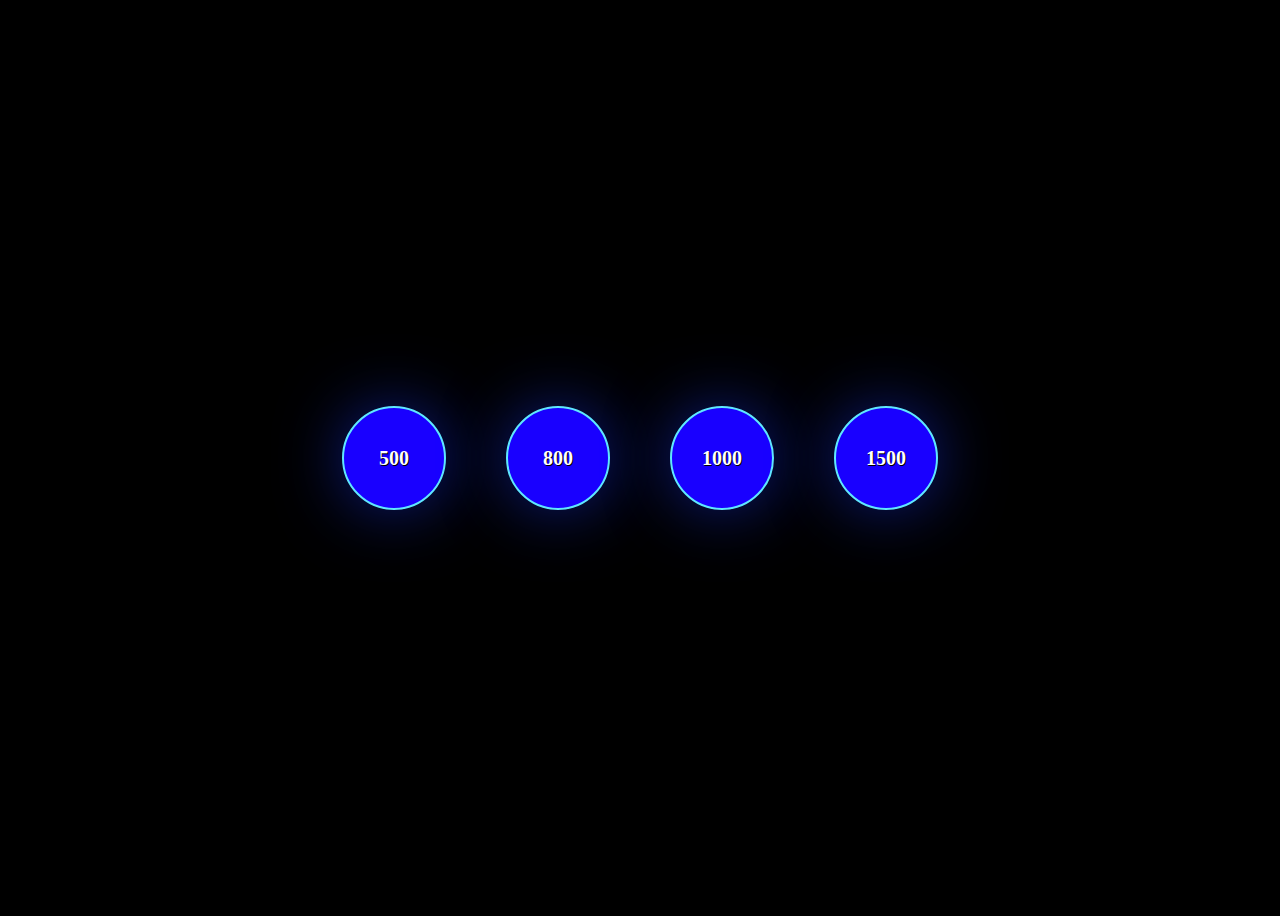
<file: stop watch js/index.html>
<!DOCTYPE html>
<html lang="en">
<head>
    <meta charset="UTF-8">
    <meta name="viewport" content="width=device-width, initial-scale=1.0">
    <title>Clock</title>
    <link rel="stylesheet" href="./index.css">
</head>
<body>
    <div class="main">
        <div class="counter" id="count_1">500</div>
        <div class="counter" id="count_2">800</div>
        <div class="counter" id="count_3">1000</div>
        <div class="counter" id="count_4">1500</div>
    </div>
</body>
<script src="index.js"></script>
</html>
</file>
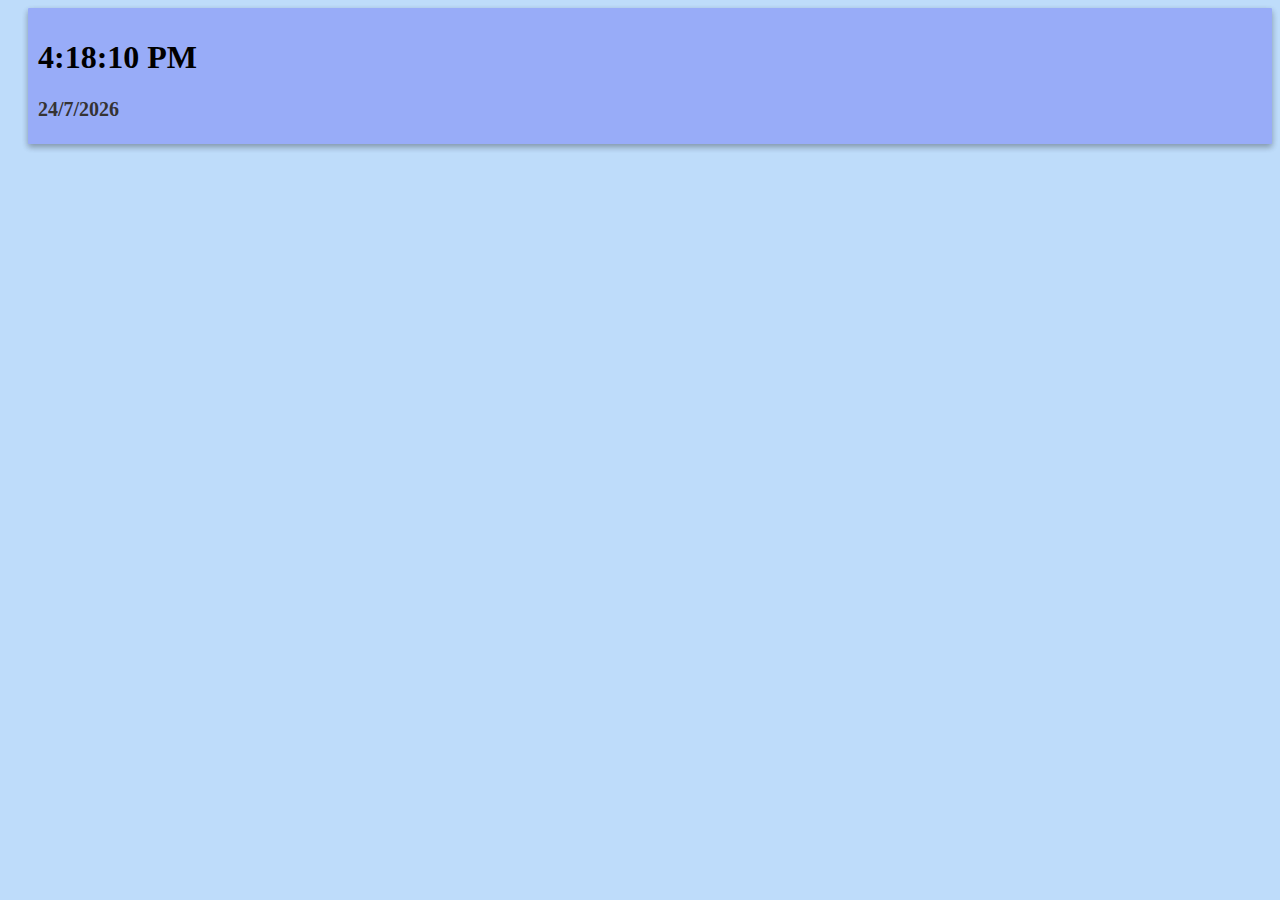
<file: time and date Javascript/index.html>
<!DOCTYPE html>
<html lang="en">

<head>
    <meta charset="UTF-8">
    <meta name="viewport" content="width=device-width, initial-scale=1.0">
    <title>Document</title>
</head>
<style>
    body {
        background-color: #bedcfa;
        color: #000;
    }

    .card {
        background-color: #98acf8;
        padding: 10px;
        box-shadow: 0 3px 6px rgba(0, 0, 0, 0.15), 0 3px 6px rgba(0, 0, 0, 0.2);
        border-radius: 1px;
        border: transparent;
       margin-left: 20px;
    }

    .date {
        color: #353333;
        font-size: 20px;
    }
</style>

<body>
    <div class="card">
        <h1 id="time" class="time"></h1>
        <h1 id="date" class="date"></h1>
    </div>
</body>
<script src="./index.js"></script>

</html>
</file>
<file: stop watch js/index.css>
.main {
    height: 100vh;
    display: flex;
    justify-content: center;
    align-items: center;
}
body
{
    background-color: black;
}
.counter {
    width: 100px;
    height: 100px;
    background: rgb(25, 0, 255);
    border-radius: 50%;
    border: 2px solid rgb(96, 231, 255);
    display: flex;
    justify-content: center;
    align-items: center;
    color: white;
    font-weight: bold;
    font-size: 20px;
    font-family: verdana;
    float: left;
    margin: 30px;
    text-shadow: 1px 1px black;
    box-shadow: 0px 0px 72px -9px rgba(26, 53, 255, 0.75);
}
</file>
